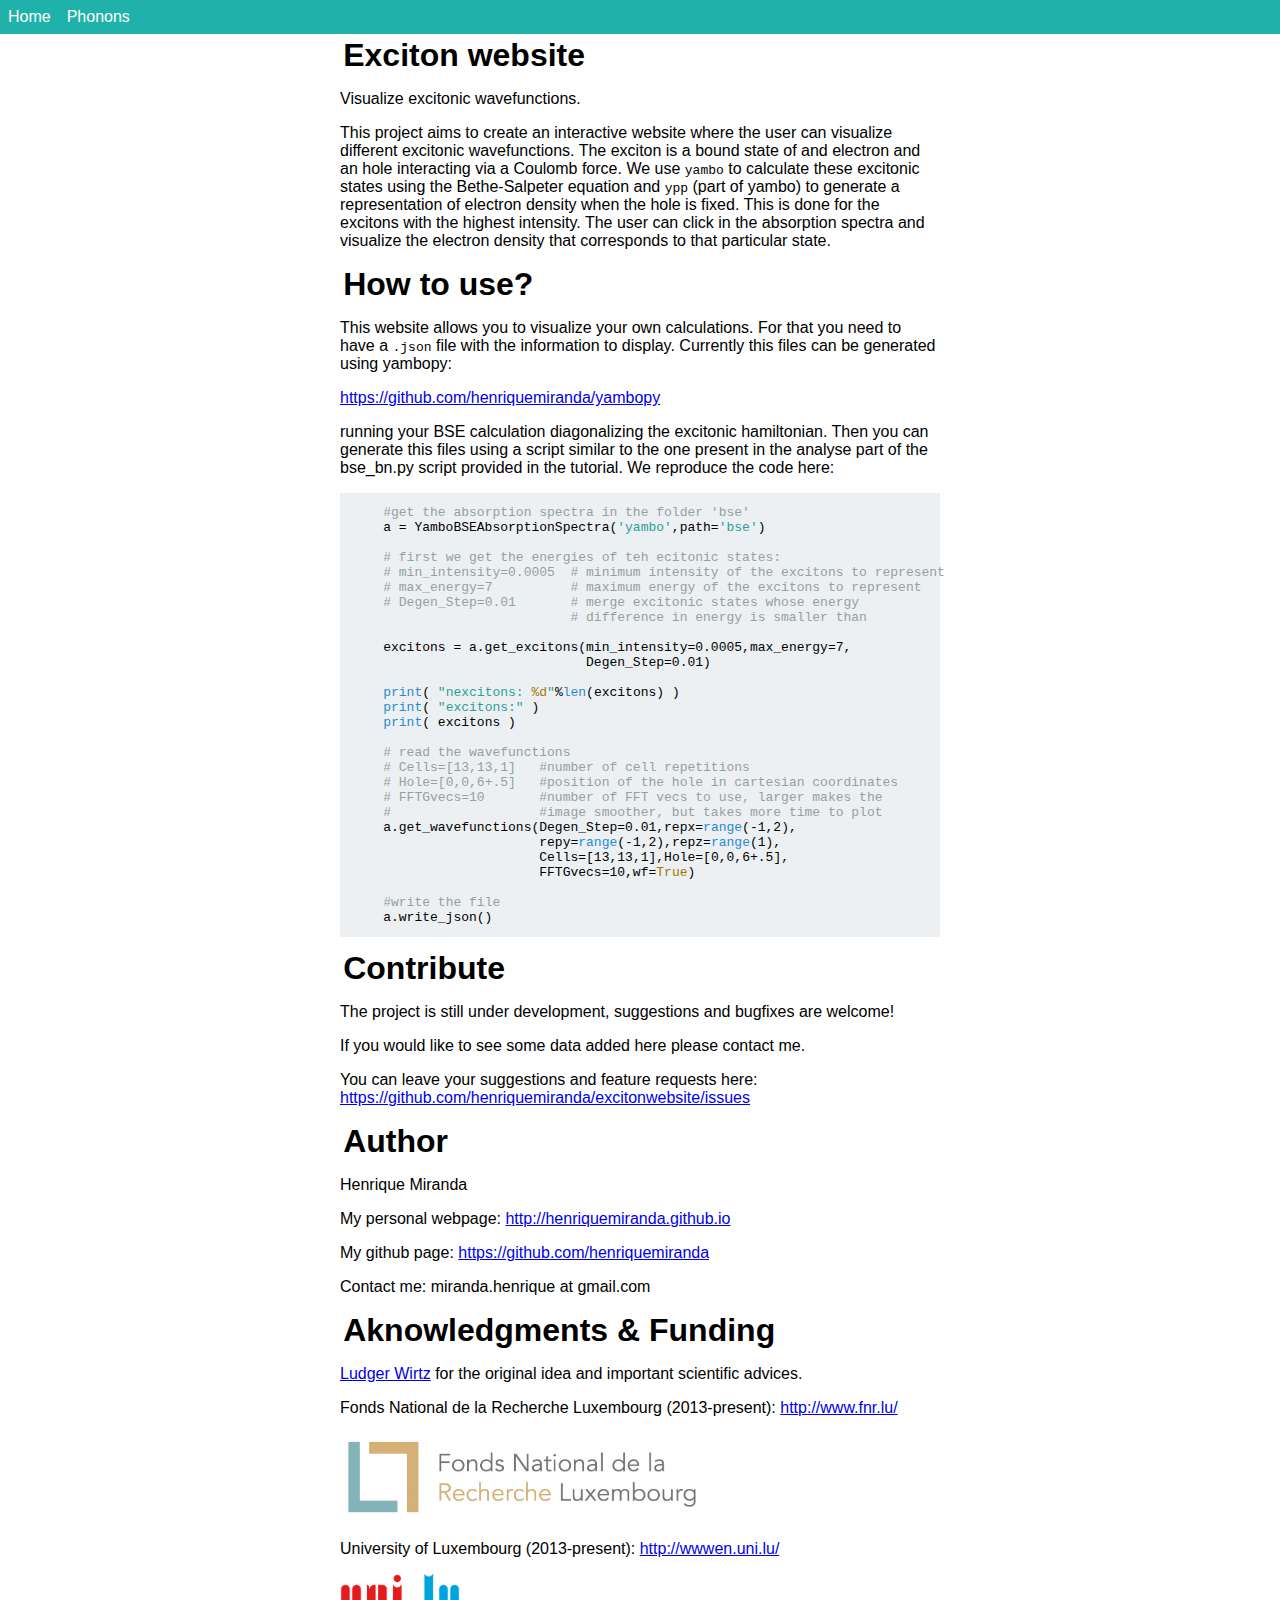
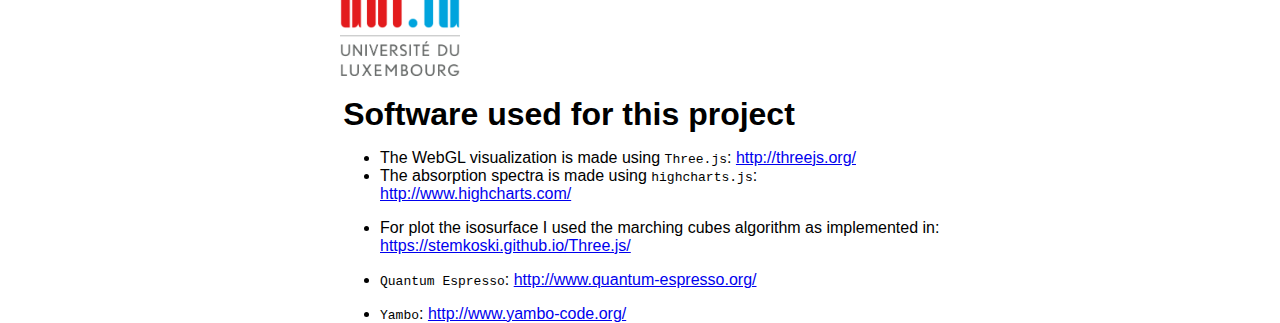
<file: index.html>
<!DOCTYPE html>
<html>
<head>

		<title>TSS Physics - Home</title>
		<!-- META TAGS about the Website-->
		<meta name="author" content="Henrique Miranda, Raoul Weber">
		<meta name="copyright" content="2015 Theoretical Solid-State Physics Group of University of Luxembourg">
		<meta http-equiv="content-language" content="en">
		<meta name="title" content="Theoretical Solid-State Physics">
		<meta name="description" content="Interactive website for the visualization of excitons.">
		<meta name="keywords" content="University of Luxembourg, theoretical solid-state physics, excitons, optical">
		<meta name="date" content="2014-07-25">

		<!-- CSS Design-->
		<link href="css/style.css" type="text/css" rel="stylesheet">

		<!-- Meta tags symbols -->
		<meta http-equiv="content-type" content="text/html; charset=utf-8" />
		
</head>

<body>

<header>
	<ul class="navigation">
		<li><a href="index.html">Home</a></font></li>
		<li><a href="exciton.html">Phonons</a></font></li>
	</ul>
</header>

<section>
<h1 id="exciton-website">Exciton website</h1>
<p>Visualize excitonic wavefunctions.</p>
<p>This project aims to create an interactive website where the user can visualize different excitonic wavefunctions. The exciton is a bound state of and electron and an hole interacting via a Coulomb force. We use <code>yambo</code> to calculate these excitonic states using the Bethe-Salpeter equation and <code>ypp</code> (part of yambo) to generate a representation of electron density when the hole is fixed. This is done for the excitons with the highest intensity. The user can click in the absorption spectra and visualize the electron density that corresponds to that particular state.</p>
<h1 id="how-to-use">How to use?</h1>
<p>This website allows you to visualize your own calculations. For that you need to have a <code>.json</code> file with the information to display. Currently this files can be generated using yambopy:</p>
<p><a href="https://github.com/henriquemiranda/yambopy">https://github.com/henriquemiranda/yambopy</a></p>
<p>running your BSE calculation diagonalizing the excitonic hamiltonian. Then you can generate this files using a script similar to the one present in the analyse part of the bse_bn.py script provided in the tutorial. We reproduce the code here:</p>
<pre class="sourceCode python"><code class="sourceCode python">    <span class="co">#get the absorption spectra in the folder &#39;bse&#39;</span>
    a = YamboBSEAbsorptionSpectra(<span class="st">&#39;yambo&#39;</span>,path=<span class="st">&#39;bse&#39;</span>)
    
    <span class="co"># first we get the energies of teh ecitonic states:</span>
    <span class="co"># min_intensity=0.0005  # minimum intensity of the excitons to represent</span>
    <span class="co"># max_energy=7          # maximum energy of the excitons to represent</span>
    <span class="co"># Degen_Step=0.01       # merge excitonic states whose energy</span>
                            <span class="co"># difference in energy is smaller than</span>

    excitons = a.get_excitons(min_intensity=<span class="fl">0.0005</span>,max_energy=<span class="dv">7</span>,
                              Degen_Step=<span class="fl">0.01</span>)

    <span class="dt">print</span>( <span class="st">&quot;nexcitons: </span><span class="ot">%d</span><span class="st">&quot;</span>%<span class="dt">len</span>(excitons) )
    <span class="dt">print</span>( <span class="st">&quot;excitons:&quot;</span> )
    <span class="dt">print</span>( excitons )

    <span class="co"># read the wavefunctions</span>
    <span class="co"># Cells=[13,13,1]   #number of cell repetitions</span>
    <span class="co"># Hole=[0,0,6+.5]   #position of the hole in cartesian coordinates</span>
    <span class="co"># FFTGvecs=10       #number of FFT vecs to use, larger makes the</span>
    <span class="co">#                   #image smoother, but takes more time to plot</span>
    a.get_wavefunctions(Degen_Step=<span class="fl">0.01</span>,repx=<span class="dt">range</span>(-<span class="dv">1</span>,<span class="dv">2</span>),
                        repy=<span class="dt">range</span>(-<span class="dv">1</span>,<span class="dv">2</span>),repz=<span class="dt">range</span>(<span class="dv">1</span>),
                        Cells=[<span class="dv">13</span>,<span class="dv">13</span>,<span class="dv">1</span>],Hole=[<span class="dv">0</span>,<span class="dv">0</span>,<span class="dv">6</span><span class="fl">+.5</span>],
                        FFTGvecs=<span class="dv">10</span>,wf=<span class="ot">True</span>)
    
    <span class="co">#write the file</span>
    a.write_json() </code></pre>
<h1 id="contribute">Contribute</h1>
<p>The project is still under development, suggestions and bugfixes are welcome!</p>
<p>If you would like to see some data added here please contact me.</p>
<p>You can leave your suggestions and feature requests here: <a href="https://github.com/henriquemiranda/excitonwebsite/issues">https://github.com/henriquemiranda/excitonwebsite/issues</a></p>
<h1 id="author">Author</h1>
<p>Henrique Miranda</p>
<p>My personal webpage: <a href="http://henriquemiranda.github.io">http://henriquemiranda.github.io</a></p>
<p>My github page: <a href="https://github.com/henriquemiranda">https://github.com/henriquemiranda</a></p>
<p>Contact me: miranda.henrique at gmail.com</p>
<h1 id="aknowledgments-funding">Aknowledgments &amp; Funding</h1>
<p><a href="http://wwwen.uni.lu/recherche/fstc/physics_and_materials_science_research_unit/research_areas/theoretical_solid_state_physics">Ludger Wirtz</a> for the original idea and important scientific advices.</p>
<p>Fonds National de la Recherche Luxembourg (2013-present): <a href="http://www.fnr.lu/">http://www.fnr.lu/</a></p>
<p><img src="figures/fnr.jpg" style="width:60%;"></p>
<p>University of Luxembourg (2013-present): <a href="http://wwwen.uni.lu/">http://wwwen.uni.lu/</a></p>
<p><img src="figures/unilu.png" style="width:20%;"></p>
<h1 id="software-used-for-this-project">Software used for this project</h1>
<ul>
<li>The WebGL visualization is made using <code>Three.js</code>: <a href="http://threejs.org/">http://threejs.org/</a></li>
<li>The absorption spectra is made using <code>highcharts.js</code>: <a href="http://www.highcharts.com/">http://www.highcharts.com/</a></li>
<li><p>For plot the isosurface I used the marching cubes algorithm as implemented in: <a href="https://stemkoski.github.io/Three.js/">https://stemkoski.github.io/Three.js/</a></p></li>
<li><code>Quantum Espresso</code>: <a href="http://www.quantum-espresso.org/">http://www.quantum-espresso.org/</a></li>
<li><p><code>Yambo</code>: <a href="http://www.yambo-code.org/">http://www.yambo-code.org/</a></p></li>
</ul>

</section>

</body>

</html>
</file>
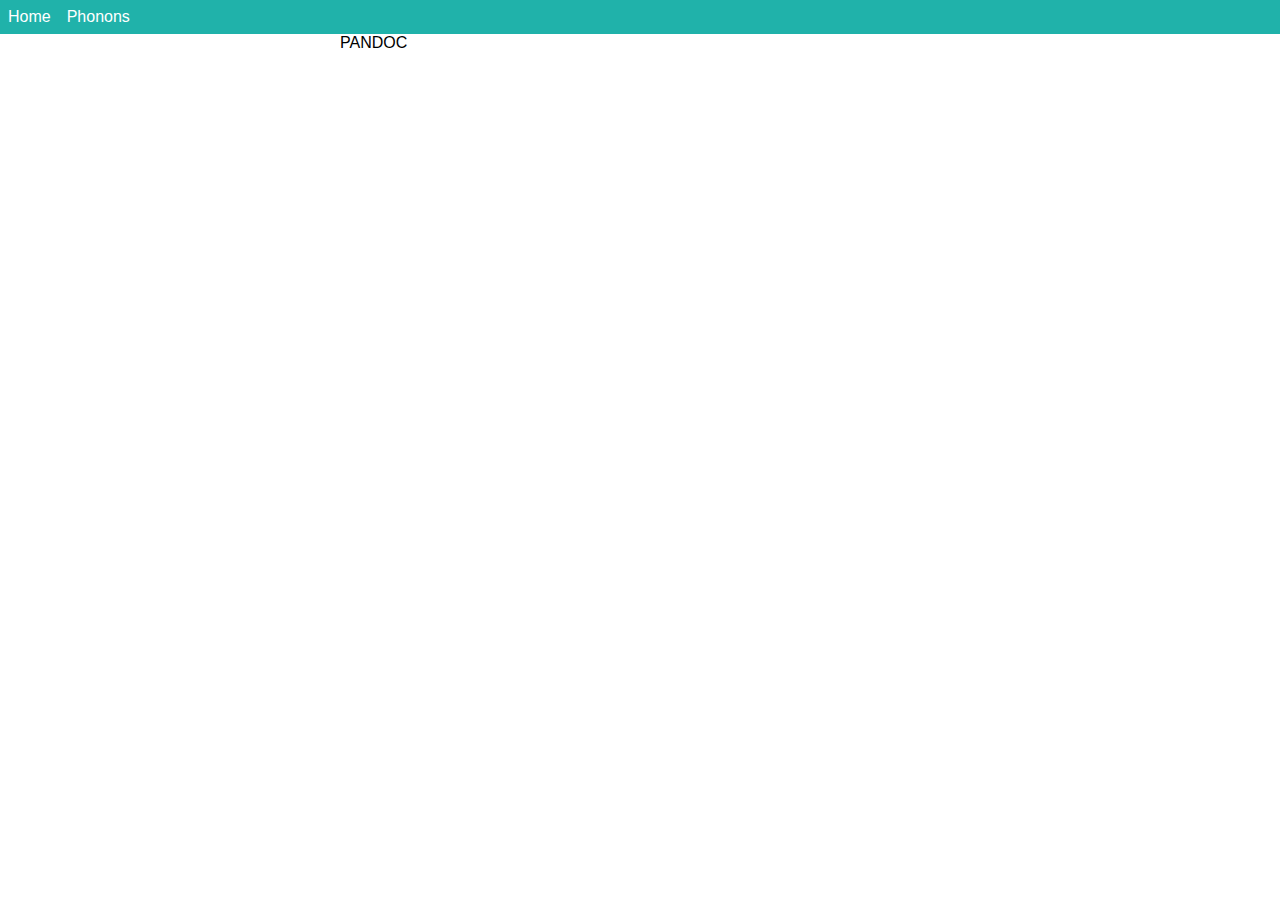
<file: ref_index.html>
<!DOCTYPE html>
<html>
<head>

		<title>TSS Physics - Home</title>
		<!-- META TAGS about the Website-->
		<meta name="author" content="Henrique Miranda, Raoul Weber">
		<meta name="copyright" content="2015 Theoretical Solid-State Physics Group of University of Luxembourg">
		<meta http-equiv="content-language" content="en">
		<meta name="title" content="Theoretical Solid-State Physics">
		<meta name="description" content="Interactive website for the visualization of excitons.">
		<meta name="keywords" content="University of Luxembourg, theoretical solid-state physics, excitons, optical">
		<meta name="date" content="2014-07-25">

		<!-- CSS Design-->
		<link href="css/style.css" type="text/css" rel="stylesheet">

		<!-- Meta tags symbols -->
		<meta http-equiv="content-type" content="text/html; charset=utf-8" />
		
</head>

<body>

<header>
	<ul class="navigation">
		<li><a href="index.html">Home</a></font></li>
		<li><a href="exciton.html">Phonons</a></font></li>
	</ul>
</header>

<section>
PANDOC
</section>

</body>

</html>
</file>
<file: css/style.css>
html, body {
    font-family: Arial,helvetica,sans-serif;
    margin: 0;
    height: 100%;
    width: 100%;
}

h1 {
  font-size: 2em;
  margin: 0.1em;
}

h3 {
  font-size: 1em;
  margin-top: 0.5em;
  margin-bottom: 0.3em;
}

section {
    margin-left: auto;
    margin-right: auto;
    max-width: 600px;
}

canvas {
    width: 100%;
    height: 100%
}

.container  {
    height: 100%;
    width: 100%;
    display: -webkit-flex;
    display: flex;

    -webkit-flex-direction: column;
    flex-direction: column;
    justify-content: flex-start;

}

.input-isolevel {
	width: 90%;
}

.disclaimer p {
    color: red;
}

.materials {
    list-style: none;
    overflow: auto;
    margin: 0;
    padding-left: 0;
}

.materials li a {
    text-decoration: none;
    margin-bottom: 0.2em;
    display: block;
    transition: font-size 0.3s ease, background-color 0.3s ease;
}

.materials li a:hover {
    background: lightseagreen;
}

.material-name {
    vertical-align: middle;
    text-align: center;
    margin: 0;
}

.navigation {
    display: -webkit-flex;
    display: flex;

    -webkit-flex-direction: row;
    flex-direction: row;
    justify-content: flex-start;

    list-style: none;
    margin: 0;

    background: lightseagreen;
    padding-left: 0;
}

.navigation a {
  text-decoration: none;
  display: block;
  padding: 0.5em;
  color: white;
}

.flex-container {
    width: 100%;
  	height: 100%;
    position: relative;
    padding: 0;
    margin: 0;
    justify-content: space-around;

    flex: 1;
    display: flex;
    -webkit-flex-flow: row wrap;
    flex-flow: row wrap;
    align-items: stretch;
}

.flex-excitonwf {
	flex: 2;
	width: 100%;
	position: relative;
}

.flex-highcharts {
	flex: 2;
	width: 100%;
	position: relative;
}

.flex-input {
	flex: 1;
	width: 100%;
}


#excitonwf {
	height: 100%;
	width: 100%;
	position: absolute;
}

#highcharts {
    height: 100%;
    width: 100%;
    position: absolute;
}


pre {
    background-color: #edf0f2;
    padding: 12px;
}

/* 
pandoc colors from:
https://github.com/jeffbr13/benjeffrey.com/blob/master/posts/pandoc-syntax-highlighting-css.md
*/
code .kw { color: #268BD2; }
code .dt { color: #268BD2; }

//code .dv, code .bn, .sourceCodecolor: #D33682; }
code .ch { color: #DC322F; }
code .st { color: #2AA198; }
code .co { color: #93A1A1; }
code .ot { color: #A57800; }
code .al { color: #CB4B16; font-weight: bold; }
code .fu { color: #268BD2; }
code .re { }
code .er { color: #D30102; font-weight: bold; }
</file>
